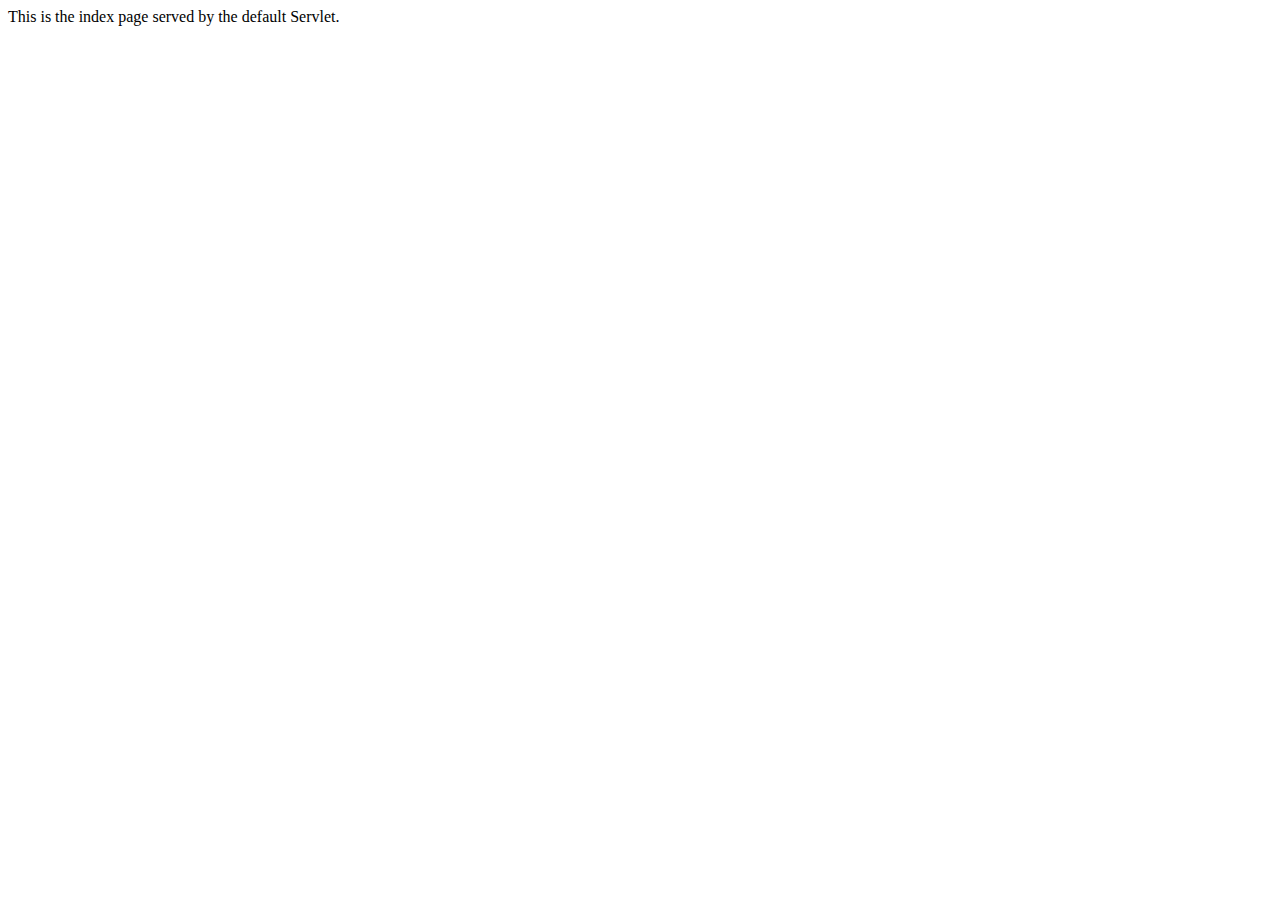
<file: tomcat-source-code/test/webapp/index.html>
<!--
  Licensed to the Apache Software Foundation (ASF) under one or more
  contributor license agreements.  See the NOTICE file distributed with
  this work for additional information regarding copyright ownership.
  The ASF licenses this file to You under the Apache License, Version 2.0
  (the "License"); you may not use this file except in compliance with
  the License.  You may obtain a copy of the License at

      http://www.apache.org/licenses/LICENSE-2.0

  Unless required by applicable law or agreed to in writing, software
  distributed under the License is distributed on an "AS IS" BASIS,
  WITHOUT WARRANTIES OR CONDITIONS OF ANY KIND, either express or implied.
  See the License for the specific language governing permissions and
  limitations under the License.
-->
<html>
  <head>
    <title>Index page</title>
  </head>
  <body>
   <p>This is the index page served by the default Servlet.</p>
  </body>
</html>
</file>
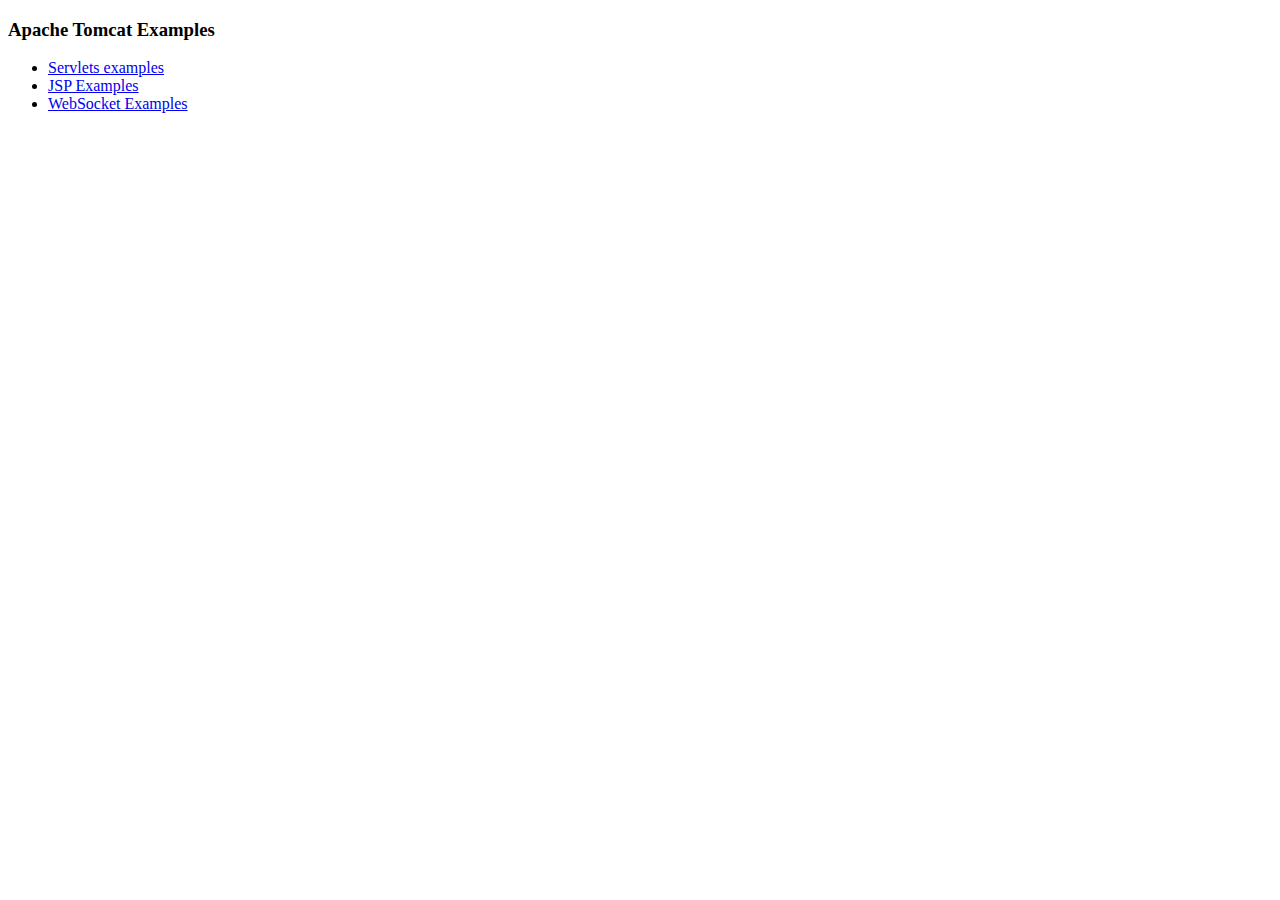
<file: tomcat-source-code/webapps/examples/index.html>
<!--
  Licensed to the Apache Software Foundation (ASF) under one or more
  contributor license agreements.  See the NOTICE file distributed with
  this work for additional information regarding copyright ownership.
  The ASF licenses this file to You under the Apache License, Version 2.0
  (the "License"); you may not use this file except in compliance with
  the License.  You may obtain a copy of the License at

      http://www.apache.org/licenses/LICENSE-2.0

  Unless required by applicable law or agreed to in writing, software
  distributed under the License is distributed on an "AS IS" BASIS,
  WITHOUT WARRANTIES OR CONDITIONS OF ANY KIND, either express or implied.
  See the License for the specific language governing permissions and
  limitations under the License.
-->
<!DOCTYPE HTML><html lang="en"><head>
<meta charset="UTF-8">
<title>Apache Tomcat Examples</title>
</head>
<body>
<p>
<h3>Apache Tomcat Examples</H3>
<p></p>
<ul>
<li><a href="servlets">Servlets examples</a></li>
<li><a href="jsp">JSP Examples</a></li>
<li><a href="websocket/index.xhtml">WebSocket Examples</a></li>
</ul>
</body></html>
</file>
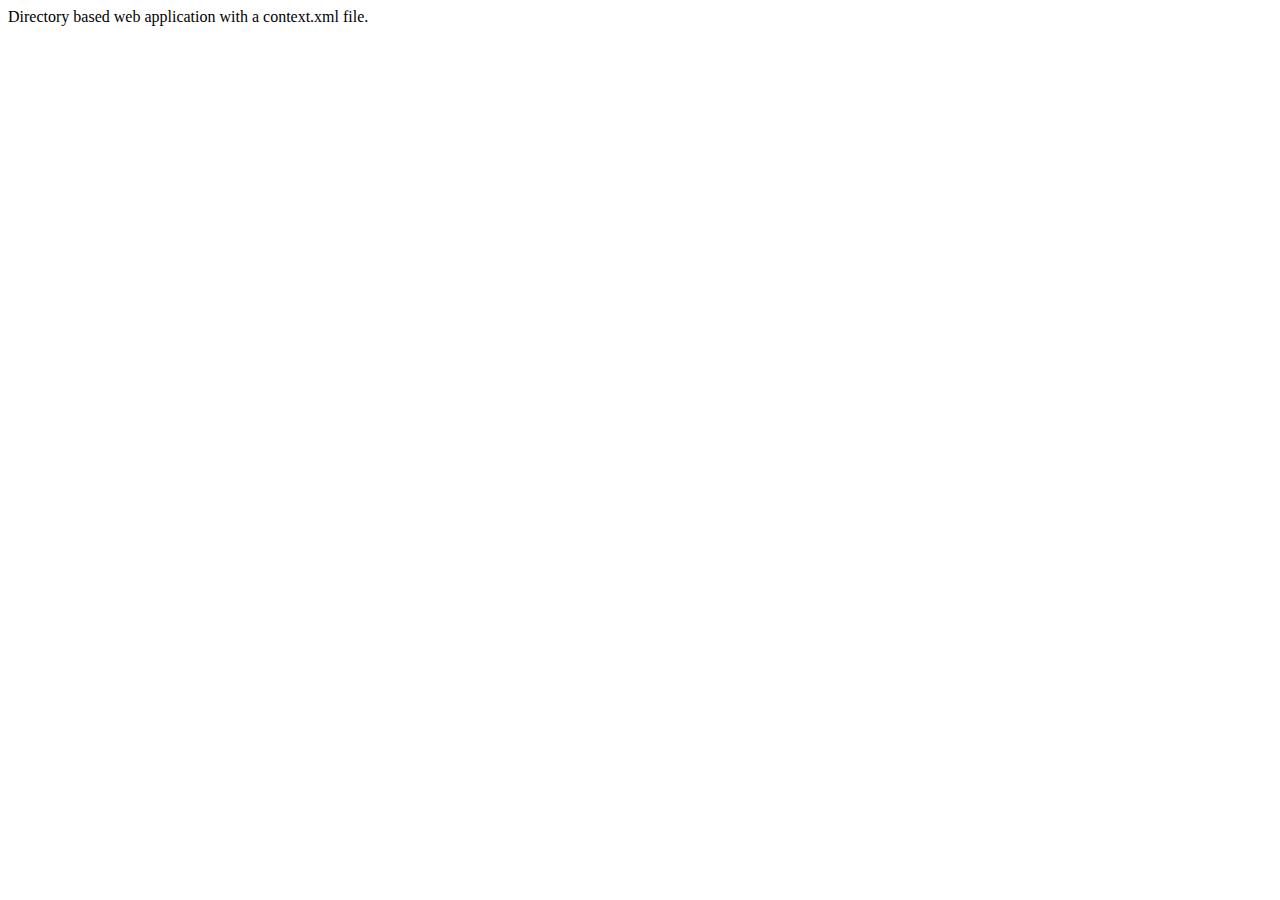
<file: tomcat-source-code/test/deployment/dirContext/index.html>
<!--
  Licensed to the Apache Software Foundation (ASF) under one or more
  contributor license agreements.  See the NOTICE file distributed with
  this work for additional information regarding copyright ownership.
  The ASF licenses this file to You under the Apache License, Version 2.0
  (the "License"); you may not use this file except in compliance with
  the License.  You may obtain a copy of the License at

      http://www.apache.org/licenses/LICENSE-2.0

  Unless required by applicable law or agreed to in writing, software
  distributed under the License is distributed on an "AS IS" BASIS,
  WITHOUT WARRANTIES OR CONDITIONS OF ANY KIND, either express or implied.
  See the License for the specific language governing permissions and
  limitations under the License.
-->
<!-- dirContext -->
<html>
  <body>
    <p>Directory based web application with a context.xml file.</p>
  </body>
</html>
</file>
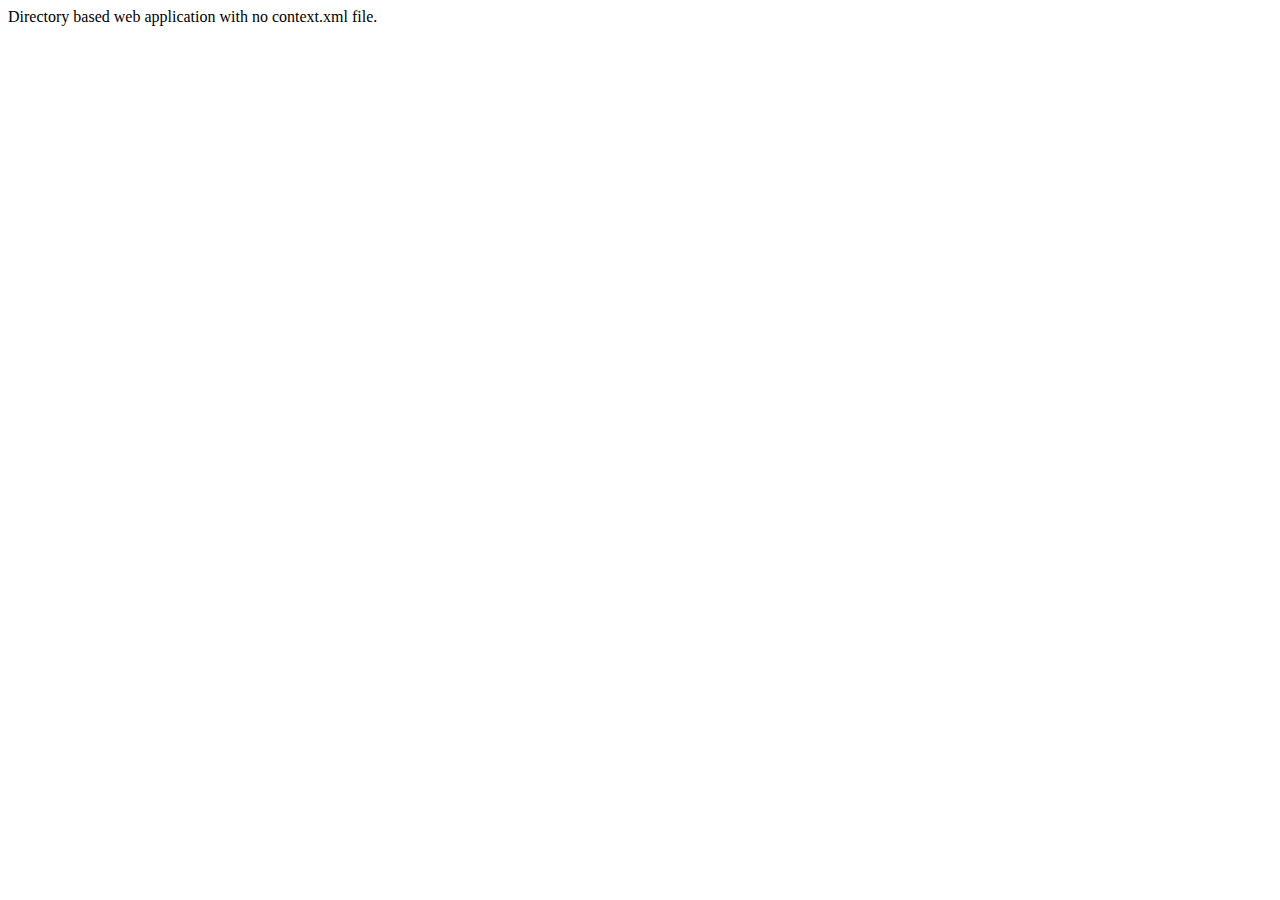
<file: tomcat-source-code/test/deployment/dirNoContext/index.html>
<!--
  Licensed to the Apache Software Foundation (ASF) under one or more
  contributor license agreements.  See the NOTICE file distributed with
  this work for additional information regarding copyright ownership.
  The ASF licenses this file to You under the Apache License, Version 2.0
  (the "License"); you may not use this file except in compliance with
  the License.  You may obtain a copy of the License at

      http://www.apache.org/licenses/LICENSE-2.0

  Unless required by applicable law or agreed to in writing, software
  distributed under the License is distributed on an "AS IS" BASIS,
  WITHOUT WARRANTIES OR CONDITIONS OF ANY KIND, either express or implied.
  See the License for the specific language governing permissions and
  limitations under the License.
-->
<!-- dirNoContext -->
<html>
  <body>
    <p>Directory based web application with no context.xml file.</p>
  </body>
</html>
</file>
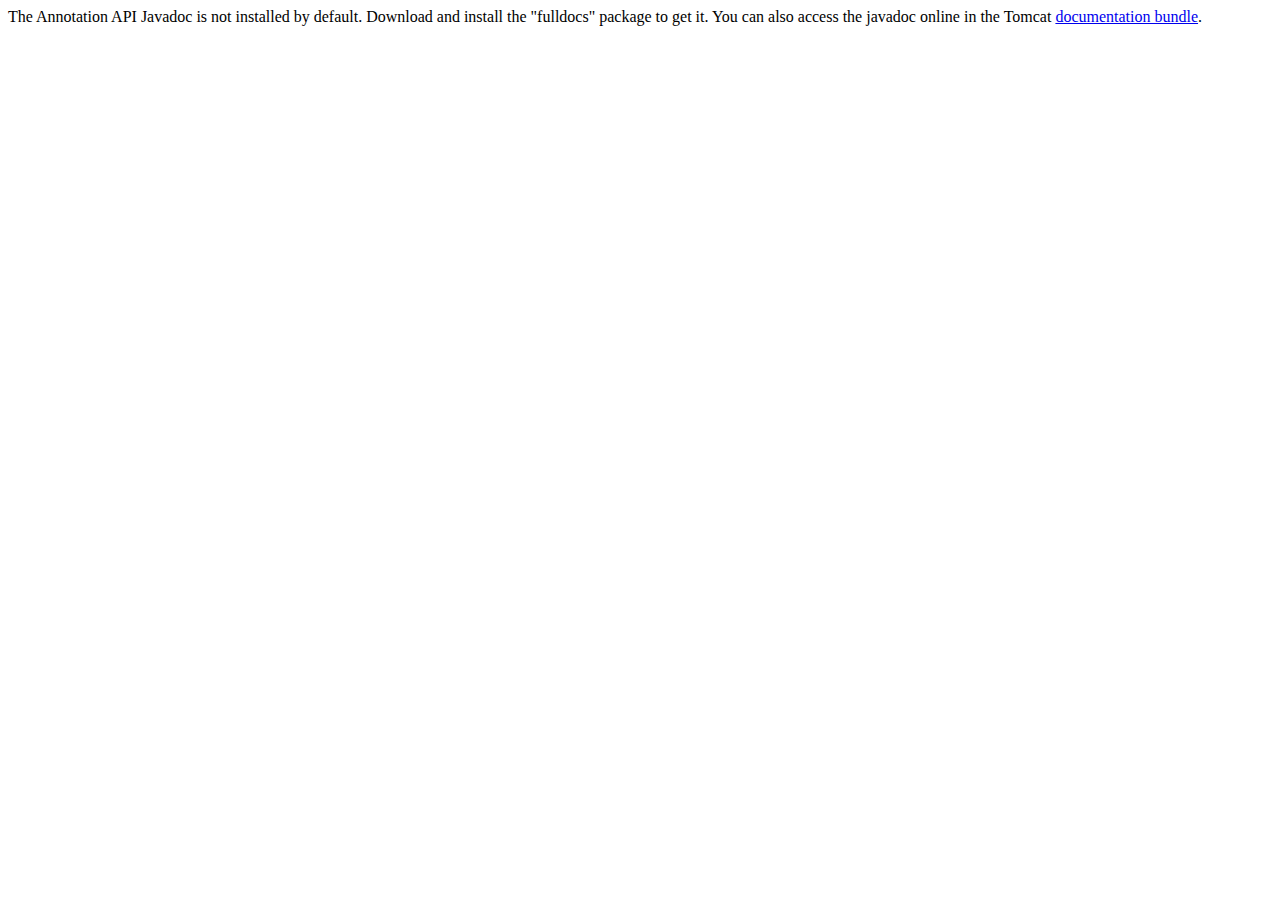
<file: tomcat-source-code/webapps/docs/annotationapi/index.html>
<!--
  Licensed to the Apache Software Foundation (ASF) under one or more
  contributor license agreements.  See the NOTICE file distributed with
  this work for additional information regarding copyright ownership.
  The ASF licenses this file to You under the Apache License, Version 2.0
  (the "License"); you may not use this file except in compliance with
  the License.  You may obtain a copy of the License at

      http://www.apache.org/licenses/LICENSE-2.0

  Unless required by applicable law or agreed to in writing, software
  distributed under the License is distributed on an "AS IS" BASIS,
  WITHOUT WARRANTIES OR CONDITIONS OF ANY KIND, either express or implied.
  See the License for the specific language governing permissions and
  limitations under the License.
-->
<!DOCTYPE html>
<html>
<head>
    <meta charset="UTF-8" />
    <title>API docs</title>
</head>

<body>

The Annotation API Javadoc is not installed by default. Download and install
the "fulldocs" package to get it.

You can also access the javadoc online in the Tomcat
<a href="https://tomcat.apache.org/tomcat-@VERSION_MAJOR_MINOR@-doc/">
    documentation bundle</a>.

</body>
</html>
</file>
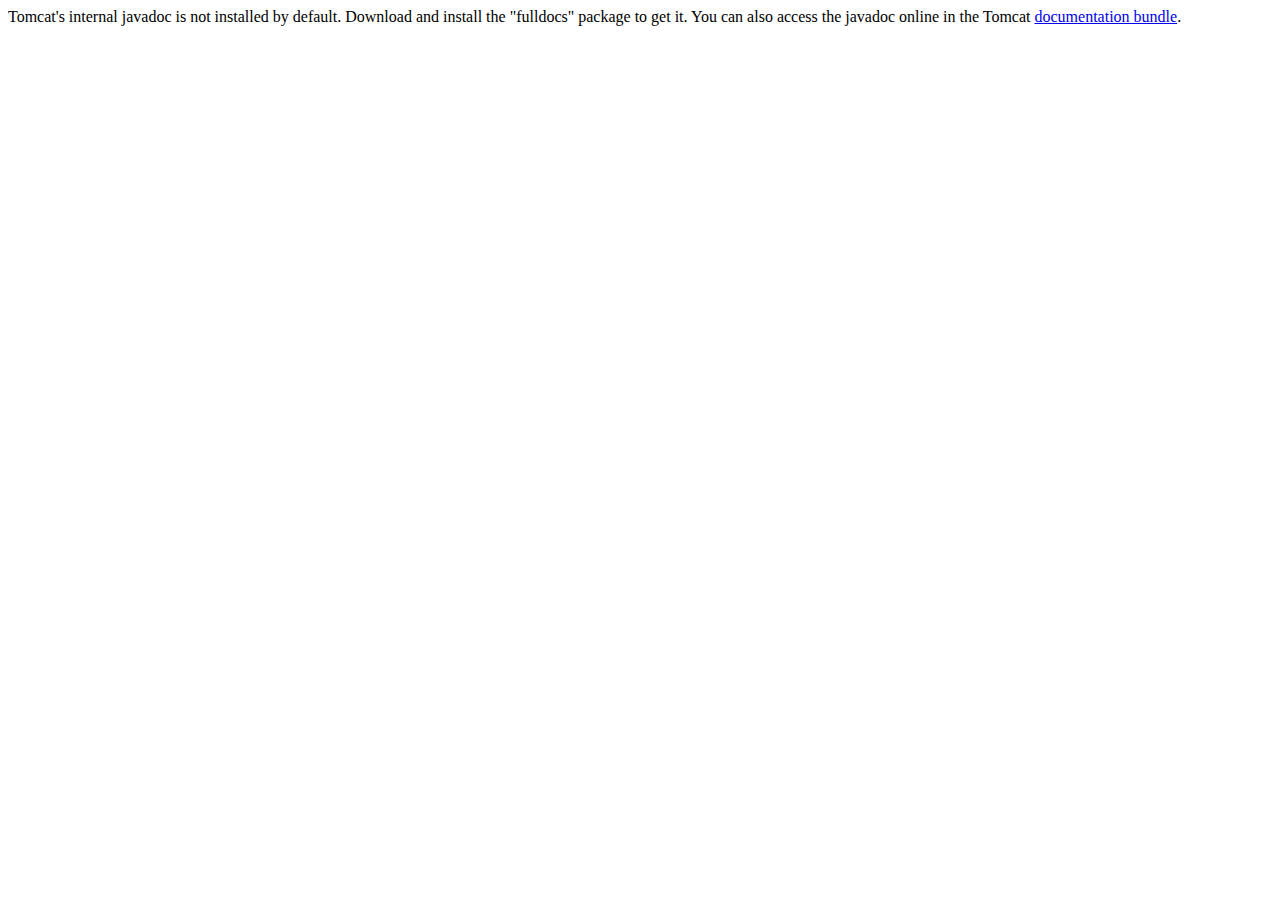
<file: tomcat-source-code/webapps/docs/api/index.html>
<!--
  Licensed to the Apache Software Foundation (ASF) under one or more
  contributor license agreements.  See the NOTICE file distributed with
  this work for additional information regarding copyright ownership.
  The ASF licenses this file to You under the Apache License, Version 2.0
  (the "License"); you may not use this file except in compliance with
  the License.  You may obtain a copy of the License at

      http://www.apache.org/licenses/LICENSE-2.0

  Unless required by applicable law or agreed to in writing, software
  distributed under the License is distributed on an "AS IS" BASIS,
  WITHOUT WARRANTIES OR CONDITIONS OF ANY KIND, either express or implied.
  See the License for the specific language governing permissions and
  limitations under the License.
-->
<!DOCTYPE html>
<html>
    <head>
    <meta charset="UTF-8" />
    <title>API docs</title>
</head>

<body>

Tomcat's internal javadoc is not installed by default. Download and install
the "fulldocs" package to get it.

You can also access the javadoc online in the Tomcat
<a href="https://tomcat.apache.org/tomcat-@VERSION_MAJOR_MINOR@-doc/">
documentation bundle</a>.

</body>
</html>
</file>
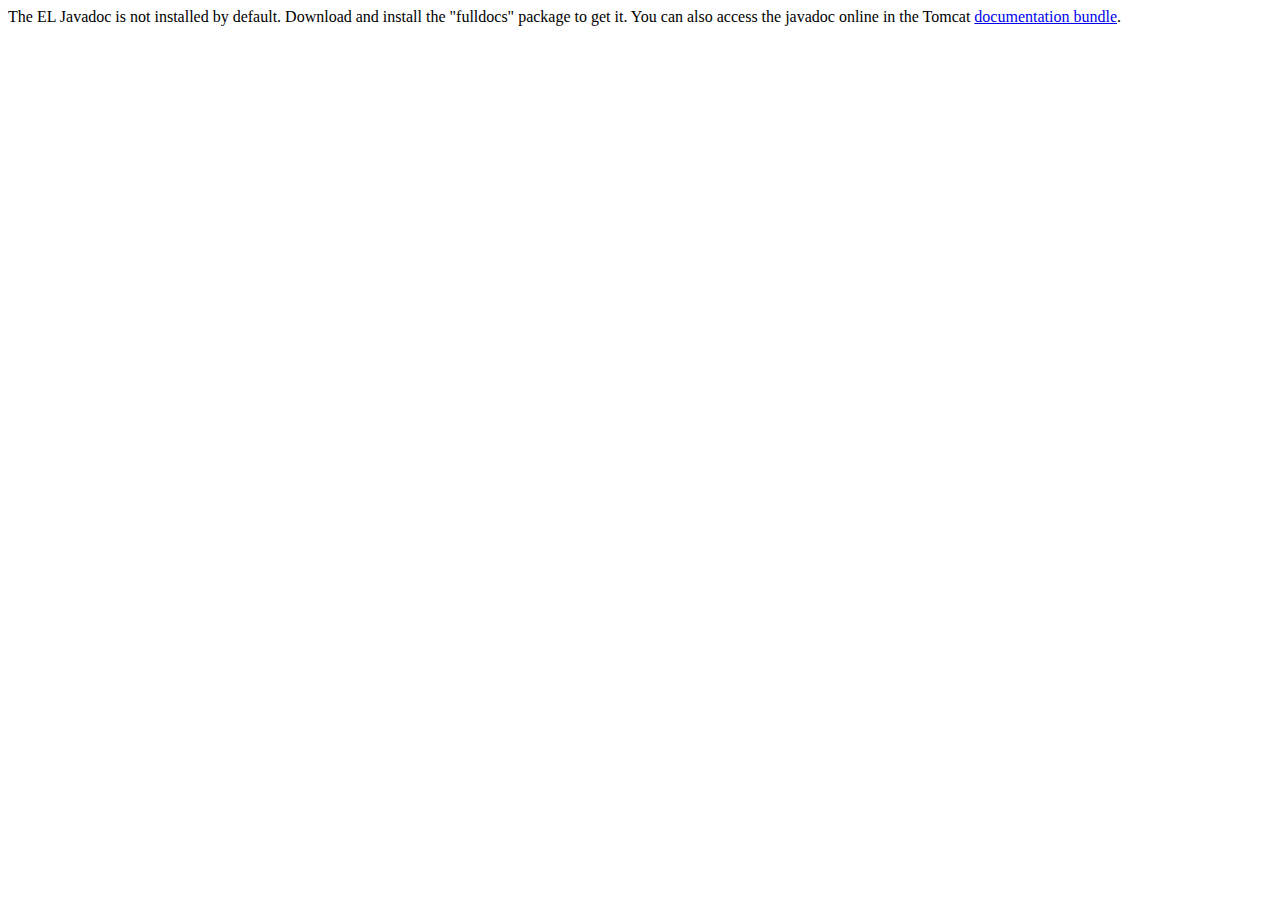
<file: tomcat-source-code/webapps/docs/elapi/index.html>
<!--
  Licensed to the Apache Software Foundation (ASF) under one or more
  contributor license agreements.  See the NOTICE file distributed with
  this work for additional information regarding copyright ownership.
  The ASF licenses this file to You under the Apache License, Version 2.0
  (the "License"); you may not use this file except in compliance with
  the License.  You may obtain a copy of the License at

      http://www.apache.org/licenses/LICENSE-2.0

  Unless required by applicable law or agreed to in writing, software
  distributed under the License is distributed on an "AS IS" BASIS,
  WITHOUT WARRANTIES OR CONDITIONS OF ANY KIND, either express or implied.
  See the License for the specific language governing permissions and
  limitations under the License.
-->
<!DOCTYPE html>
<html>
    <head>
    <meta charset="UTF-8" />
    <title>API docs</title>
</head>

<body>

The EL Javadoc is not installed by default. Download and install
the "fulldocs" package to get it.

You can also access the javadoc online in the Tomcat
<a href="https://tomcat.apache.org/tomcat-@VERSION_MAJOR_MINOR@-doc/">
documentation bundle</a>.

</body>
</html>
</file>
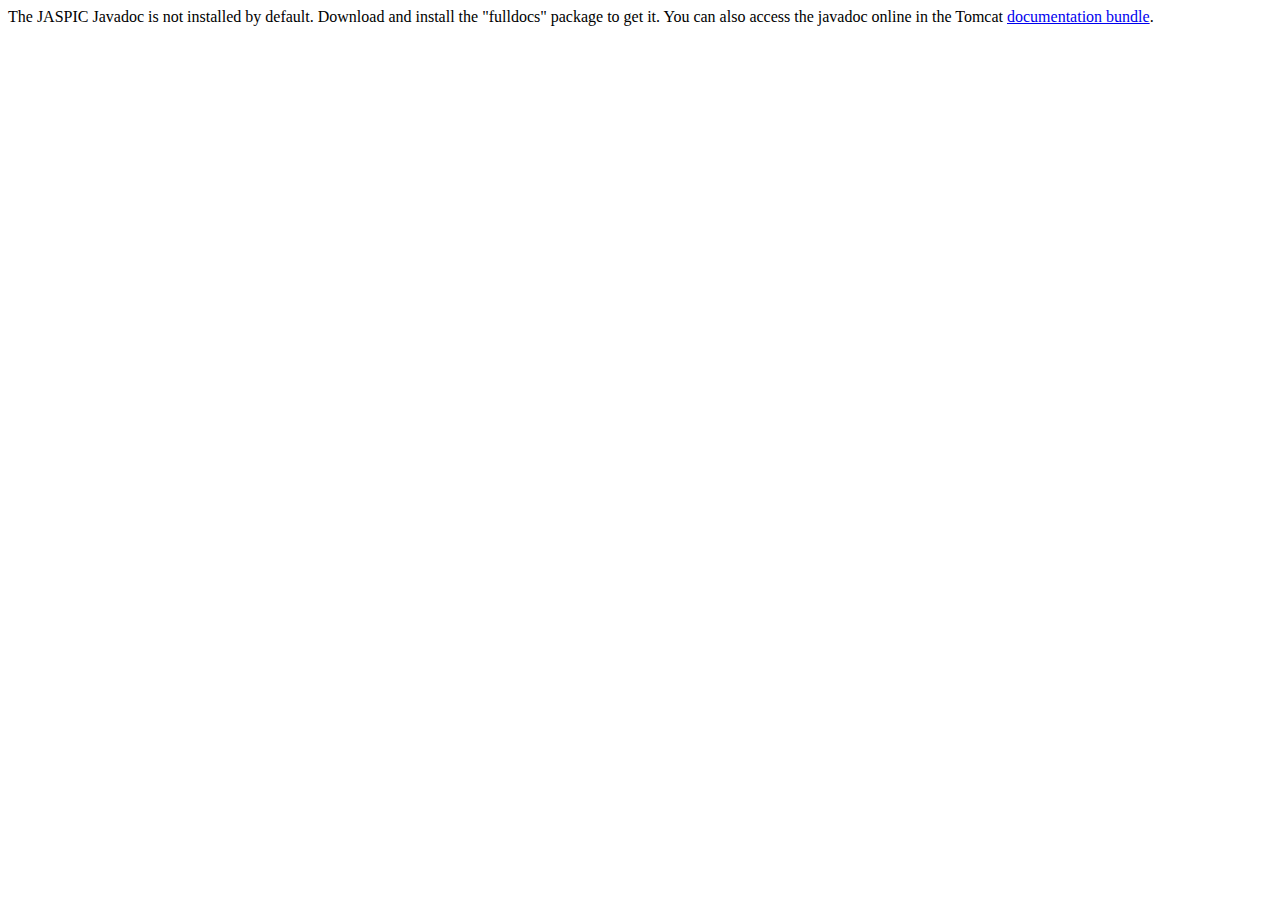
<file: tomcat-source-code/webapps/docs/jaspicapi/index.html>
<!--
  Licensed to the Apache Software Foundation (ASF) under one or more
  contributor license agreements.  See the NOTICE file distributed with
  this work for additional information regarding copyright ownership.
  The ASF licenses this file to You under the Apache License, Version 2.0
  (the "License"); you may not use this file except in compliance with
  the License.  You may obtain a copy of the License at

      http://www.apache.org/licenses/LICENSE-2.0

  Unless required by applicable law or agreed to in writing, software
  distributed under the License is distributed on an "AS IS" BASIS,
  WITHOUT WARRANTIES OR CONDITIONS OF ANY KIND, either express or implied.
  See the License for the specific language governing permissions and
  limitations under the License.
-->
<!DOCTYPE html>
<html>
<head>
    <meta charset="UTF-8" />
    <title>API docs</title>
</head>

<body>

The JASPIC Javadoc is not installed by default. Download and install
the "fulldocs" package to get it.

You can also access the javadoc online in the Tomcat
<a href="https://tomcat.apache.org/tomcat-@VERSION_MAJOR_MINOR@-doc/">
    documentation bundle</a>.

</body>
</html>
</file>
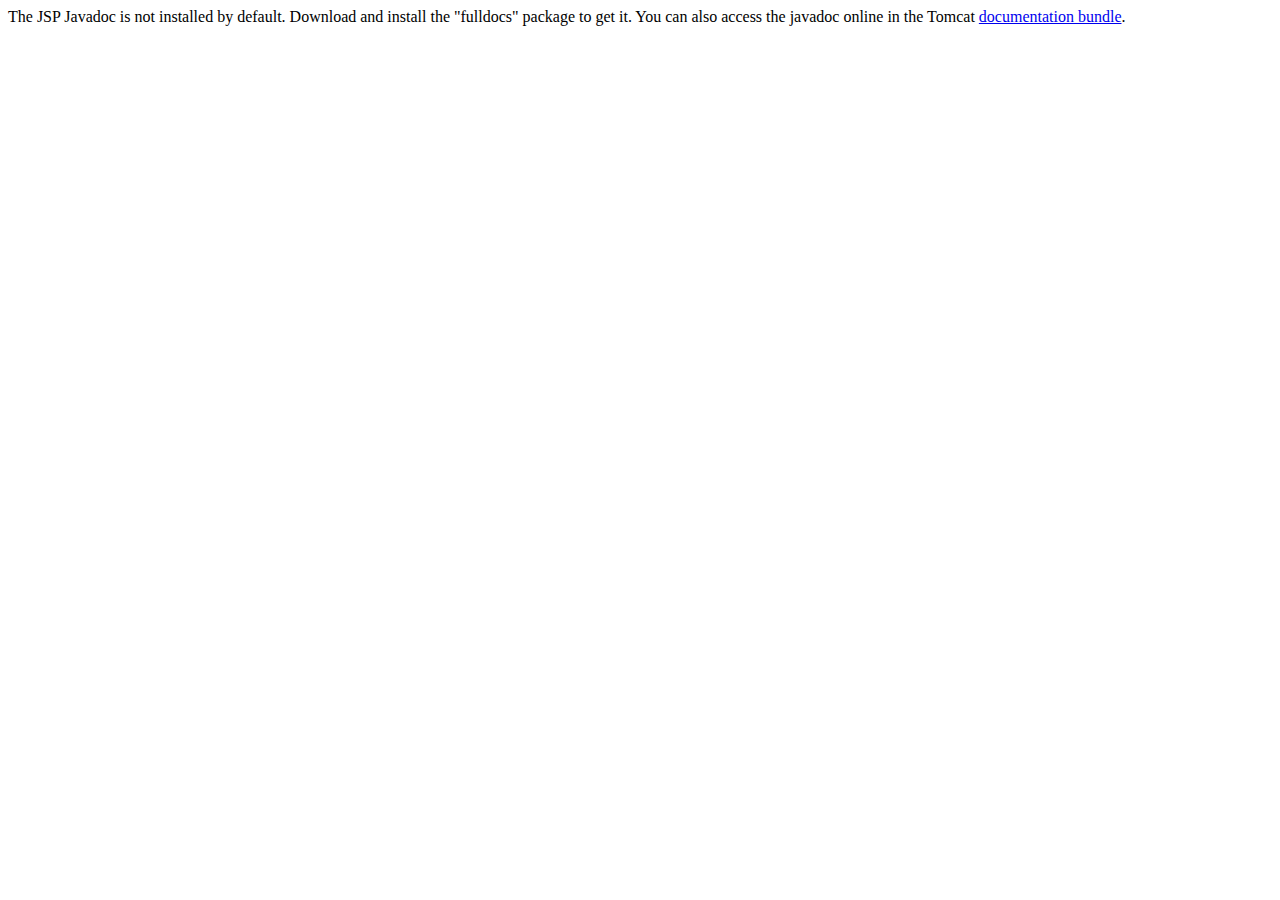
<file: tomcat-source-code/webapps/docs/jspapi/index.html>
<!--
  Licensed to the Apache Software Foundation (ASF) under one or more
  contributor license agreements.  See the NOTICE file distributed with
  this work for additional information regarding copyright ownership.
  The ASF licenses this file to You under the Apache License, Version 2.0
  (the "License"); you may not use this file except in compliance with
  the License.  You may obtain a copy of the License at

      http://www.apache.org/licenses/LICENSE-2.0

  Unless required by applicable law or agreed to in writing, software
  distributed under the License is distributed on an "AS IS" BASIS,
  WITHOUT WARRANTIES OR CONDITIONS OF ANY KIND, either express or implied.
  See the License for the specific language governing permissions and
  limitations under the License.
-->
<!DOCTYPE html>
<html>
    <head>
    <meta charset="UTF-8" />
    <title>API docs</title>
</head>

<body>

The JSP Javadoc is not installed by default. Download and install
the "fulldocs" package to get it.

You can also access the javadoc online in the Tomcat
<a href="https://tomcat.apache.org/tomcat-@VERSION_MAJOR_MINOR@-doc/">
documentation bundle</a>.

</body>
</html>
</file>
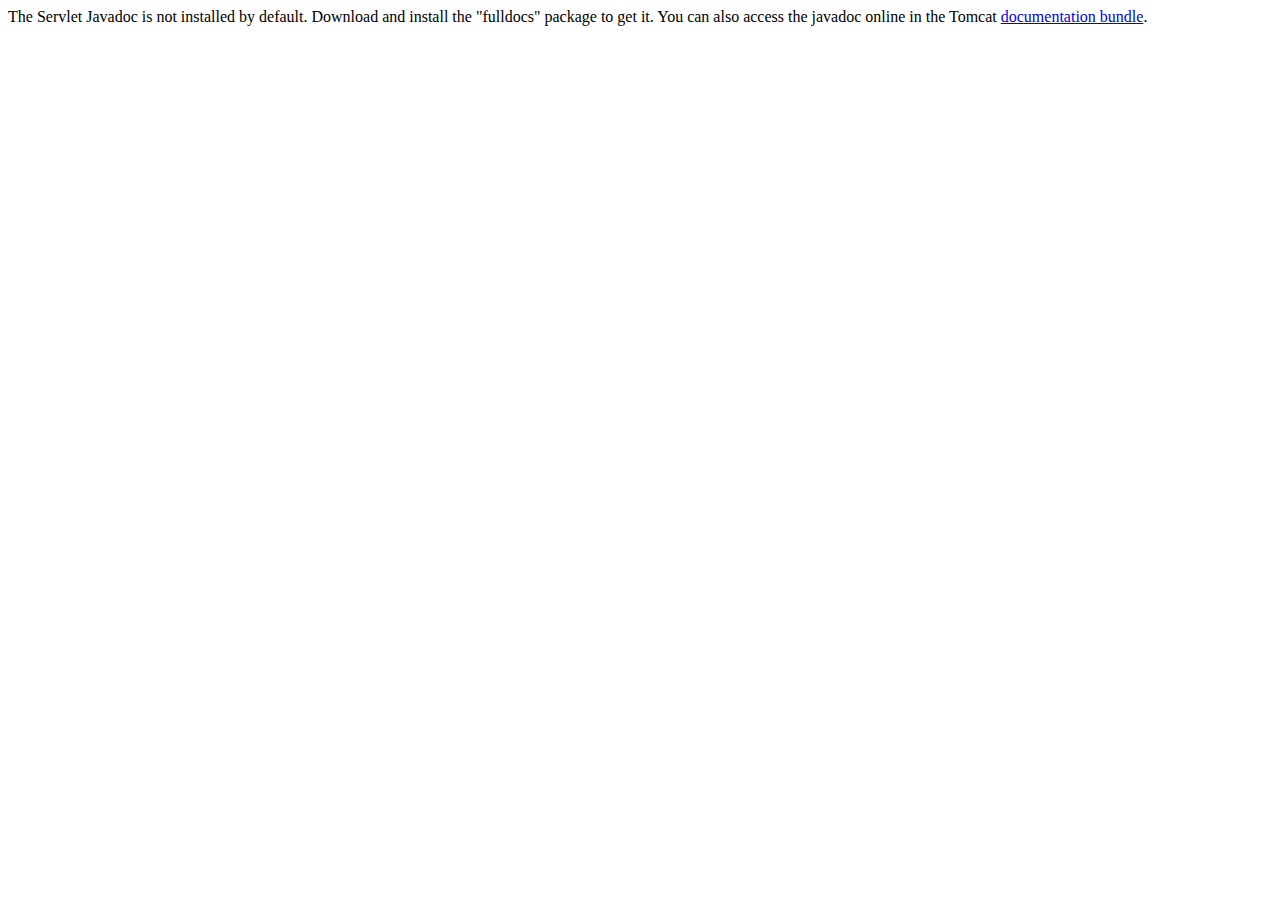
<file: tomcat-source-code/webapps/docs/servletapi/index.html>
<!--
  Licensed to the Apache Software Foundation (ASF) under one or more
  contributor license agreements.  See the NOTICE file distributed with
  this work for additional information regarding copyright ownership.
  The ASF licenses this file to You under the Apache License, Version 2.0
  (the "License"); you may not use this file except in compliance with
  the License.  You may obtain a copy of the License at

      http://www.apache.org/licenses/LICENSE-2.0

  Unless required by applicable law or agreed to in writing, software
  distributed under the License is distributed on an "AS IS" BASIS,
  WITHOUT WARRANTIES OR CONDITIONS OF ANY KIND, either express or implied.
  See the License for the specific language governing permissions and
  limitations under the License.
-->
<!DOCTYPE html>
<html>
    <head>
    <meta charset="UTF-8" />
    <title>API docs</title>
</head>

<body>

The Servlet Javadoc is not installed by default. Download and install
the "fulldocs" package to get it.

You can also access the javadoc online in the Tomcat
<a href="https://tomcat.apache.org/tomcat-@VERSION_MAJOR_MINOR@-doc/">
documentation bundle</a>.

</body>
</html>
</file>
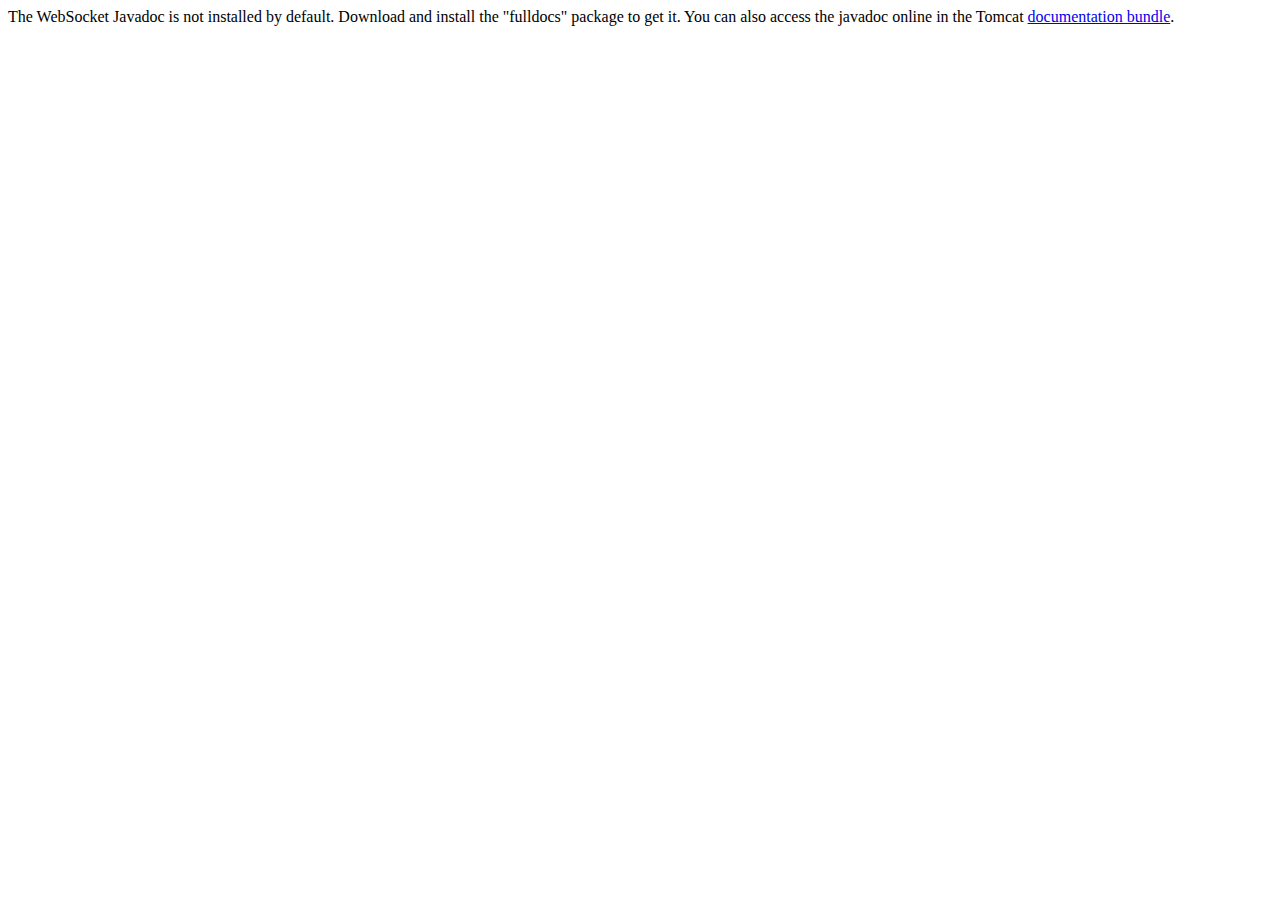
<file: tomcat-source-code/webapps/docs/websocketapi/index.html>
<!--
  Licensed to the Apache Software Foundation (ASF) under one or more
  contributor license agreements.  See the NOTICE file distributed with
  this work for additional information regarding copyright ownership.
  The ASF licenses this file to You under the Apache License, Version 2.0
  (the "License"); you may not use this file except in compliance with
  the License.  You may obtain a copy of the License at

      http://www.apache.org/licenses/LICENSE-2.0

  Unless required by applicable law or agreed to in writing, software
  distributed under the License is distributed on an "AS IS" BASIS,
  WITHOUT WARRANTIES OR CONDITIONS OF ANY KIND, either express or implied.
  See the License for the specific language governing permissions and
  limitations under the License.
-->
<!DOCTYPE html>
<html>
    <head>
    <meta charset="UTF-8" />
    <title>API docs</title>
</head>

<body>

The WebSocket Javadoc is not installed by default. Download and install
the "fulldocs" package to get it.

You can also access the javadoc online in the Tomcat
<a href="https://tomcat.apache.org/tomcat-@VERSION_MAJOR_MINOR@-doc/">
documentation bundle</a>.

</body>
</html>
</file>
